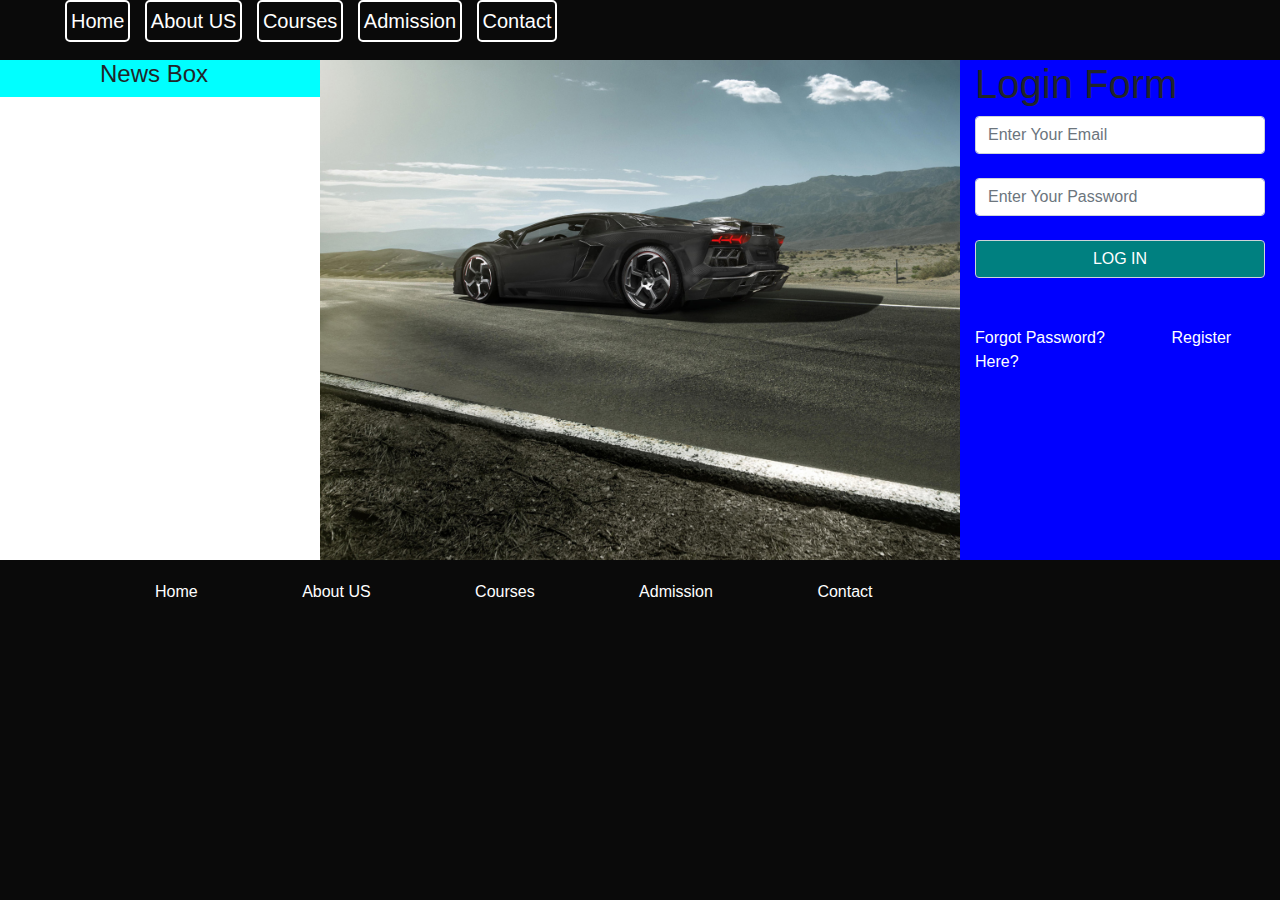
<file: index.html>
<!DOCTYPE html>
<html lang="en">
<head>
    <meta charset="UTF-8">
    <meta name="viewport" content="width=device-width, initial-scale=1.0">
    <title>Document</title>
    <link rel="stylesheet" href="https://stackpath.bootstrapcdn.com/bootstrap/4.5.2/css/bootstrap.min.css">
    <link rel="stylesheet" href="style.css">
    <style>
    .button{
    color: white;
    background-color: teal;
}
    </style>
</head>
<body>
    <div class="container-fluid">
        <div class="header">
            <ul>
                <li><a style="text-decoration: none;" href="#">Home</a></li>
                <li><a style="text-decoration: none;" href="about.html">About US</a></li>
                <li><a style="text-decoration: none;" href="courses.html">Courses</a>
                <ul>
                    <li><a style="text-decoration: none;" href="#">B.Tech</a></li>
                    <li><a style="text-decoration: none;" href="#">M.Tech</a></li>
                    <li><a style="text-decoration: none;" href="#">PHD</a></li>
                    <li><a style="text-decoration: none;" href="#">MBA</a></li>
                </ul>
                </li>
                <li><a style="text-decoration: none;" href="#">Admission</a>
                    <ul>
                        <li><a style="text-decoration: none;" href="#">Undergraduate</a></li>
                        <li><a style="text-decoration: none;" href="#">Postgraduate</a></li>
                        <li><a style="text-decoration: none;" href="#">Fees</a></li>

                    </ul>
                </li>
                <li><a style="text-decoration: none;" href="contact.html">Contact</a></li>
            </ul>
        </div>
        <div class="row main">
        <div class="col-md-3 leftside">
        <div class="row newsbox">
         <h4>News Box</h4>
        </div>
        </div>
        <div class="col-md-6 center">
        </div>
        <div class="col-md-3 rightside">
            <form action="" method="post">
                <h1>Login Form</h1>
                <input class="form-control" type="email" placeholder="Enter Your Email" style="width:100%" name="email" id=""><br>
                <input class="form-control" type="password" placeholder="Enter Your Password" style="width:100%" name="email" id=""><br>
                <input class="form-control button"  type="submit" value="LOG IN"><br><br>
                <a style="color: white;" href="http://">Forgot Password?</a>&nbsp;&nbsp;&nbsp;&nbsp;&nbsp;&nbsp;&nbsp;&nbsp;&nbsp;&nbsp;&nbsp;&nbsp;&nbsp;&nbsp;
                <a style="color: white;" href="register.html">Register Here?</a>
            </form>
            
        </div>
        </div>
        <div class="footer">
            <ol>
                <li><a style="text-decoration: none;" href="#">Home</a></li>
                <li><a style="text-decoration: none;" href="about.html">About US</a></li>
                <li><a style="text-decoration: none;" href="courses.html">Courses</a></li>
                <li><a style="text-decoration: none;" href="">Admission</a></li>
                <li><a style="text-decoration: none;" href="contact.html">Contact</a></li>
            </ol>
        </div>
    </div>
    <script src="https://code.jquery.com/jquery-3.5.1.slim.min.js"></script>
    <script src="https://cdn.jsdelivr.net/npm/popper.js@1.16.1/dist/umd/popper.min.js"></script>
    <script src="https://stackpath.bootstrapcdn.com/bootstrap/4.5.2/js/bootstrap.min.js"></script>
</body>
</html>
</file>
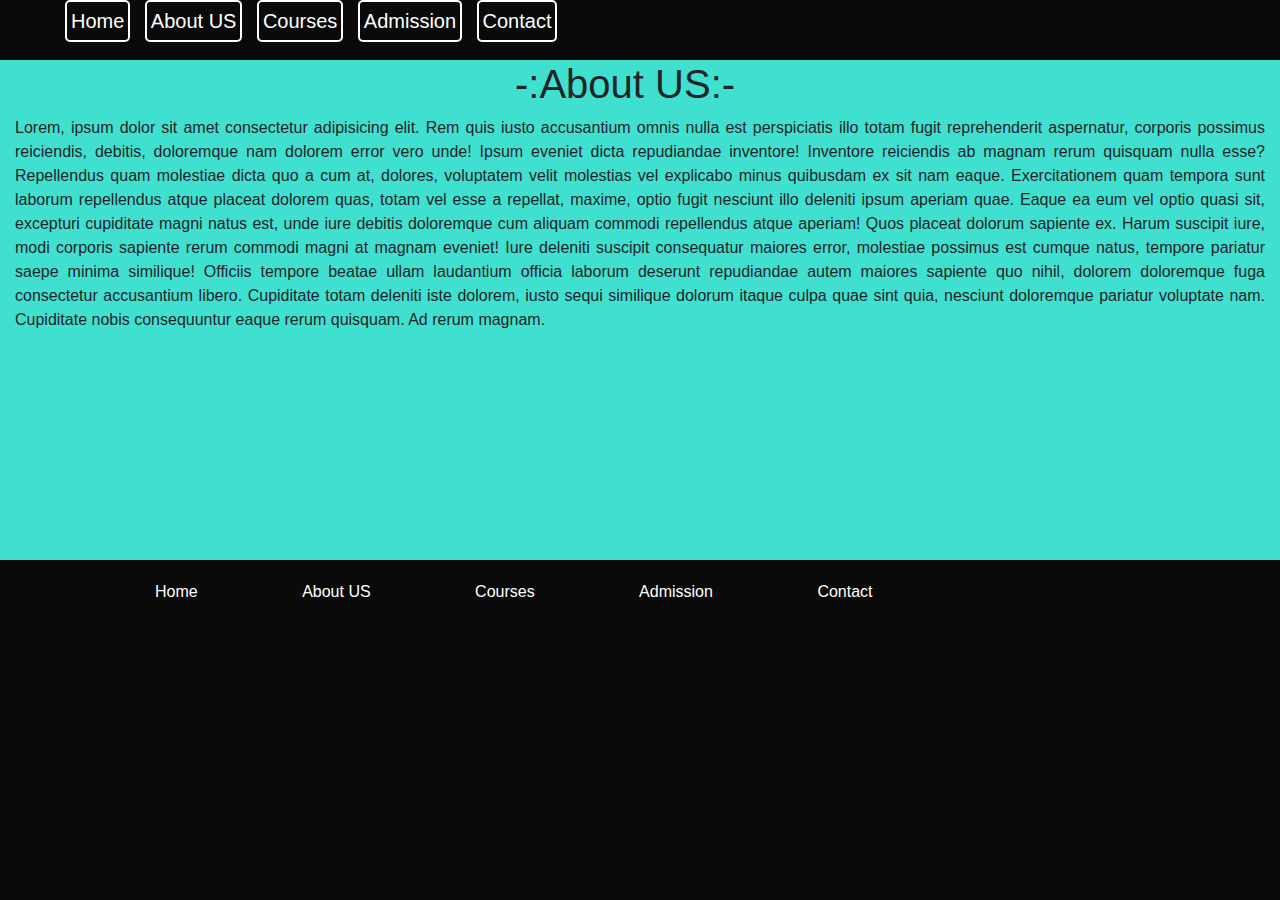
<file: about.html>
<!DOCTYPE html>
<html lang="en">
<head>
    <meta charset="UTF-8">
    <meta name="viewport" content="width=device-width, initial-scale=1.0">
    <title>Document</title>
    <link rel="stylesheet" href="https://stackpath.bootstrapcdn.com/bootstrap/4.5.2/css/bootstrap.min.css">
    <link rel="stylesheet" href="style.css">
    <style>
    .button{
    color: white;
    background-color: teal;
    }
    </style>
</head>
<body>
    <div class="container-fluid">
        <div class="header">
            <ul>
                <li><a style="text-decoration: none;" href="index.html">Home</a></li>
                <li><a style="text-decoration: none;" href="about.html">About US</a></li>
                <li><a style="text-decoration: none;" href="courses.html">Courses</a>
                <ul>
                    <li><a style="text-decoration: none;" href="#">B.Tech</a></li>
                    <li><a style="text-decoration: none;" href="#">M.Tech</a></li>
                    <li><a style="text-decoration: none;" href="#">PHD</a></li>
                    <li><a style="text-decoration: none;" href="#">MBA</a></li>
                </ul>
                </li>
                <li><a style="text-decoration: none;" href="#">Admission</a>
                    <ul>
                        <li><a style="text-decoration: none;" href="#">Undergraduate</a></li>
                        <li><a style="text-decoration: none;" href="#">Postgraduate</a></li>
                        <li><a style="text-decoration: none;" href="#">Fees</a></li>

                    </ul>
                </li>
                <li><a style="text-decoration: none;" href="contact.html">Contact</a></li>
            </ul>
        </div>
        <div class="row main" style="background-color: turquoise;">
            <div class="col-md-12">
          <h1 class="heading">-:About US:-</h1>
          <p class="text-justify">
              Lorem, ipsum dolor sit amet consectetur adipisicing elit. Rem quis iusto accusantium omnis nulla est perspiciatis illo totam fugit reprehenderit aspernatur, corporis possimus reiciendis, debitis, doloremque nam dolorem error vero unde! Ipsum eveniet dicta repudiandae inventore! Inventore reiciendis ab magnam rerum quisquam nulla esse? Repellendus quam molestiae dicta quo a cum at, dolores, voluptatem velit molestias vel explicabo minus quibusdam ex sit nam eaque. Exercitationem quam tempora sunt laborum repellendus atque placeat dolorem quas, totam vel esse a repellat, maxime, optio fugit nesciunt illo deleniti ipsum aperiam quae. Eaque ea eum vel optio quasi sit, excepturi cupiditate magni natus est, unde iure debitis doloremque cum aliquam commodi repellendus atque aperiam! Quos placeat dolorum sapiente ex. Harum suscipit iure, modi corporis sapiente rerum commodi magni at magnam eveniet! Iure deleniti suscipit consequatur maiores error, molestiae possimus est cumque natus, tempore pariatur saepe minima similique! Officiis tempore beatae ullam laudantium officia laborum deserunt repudiandae autem maiores sapiente quo nihil, dolorem doloremque fuga consectetur accusantium libero. Cupiditate totam deleniti iste dolorem, iusto sequi similique dolorum itaque culpa quae sint quia, nesciunt doloremque pariatur voluptate nam. Cupiditate nobis consequuntur eaque rerum quisquam. Ad rerum magnam.</p>
            </div>
        </div>
        <div class="footer">
            <ol>
                <li><a style="text-decoration: none;" href="#">Home</a></li>
                <li><a style="text-decoration: none;" href="about.html">About US</a></li>
                <li><a style="text-decoration: none;" href="courses.html">Courses</a></li>
                <li><a style="text-decoration: none;" href="">Admission</a></li>
                <li><a style="text-decoration: none;" href="contact.html">Contact</a></li>
            </ol>
        </div>
    </div>
    <script src="https://code.jquery.com/jquery-3.5.1.slim.min.js"></script>
    <script src="https://cdn.jsdelivr.net/npm/popper.js@1.16.1/dist/umd/popper.min.js"></script>
    <script src="https://stackpath.bootstrapcdn.com/bootstrap/4.5.2/js/bootstrap.min.js"></script>
</body>
</html>
</file>
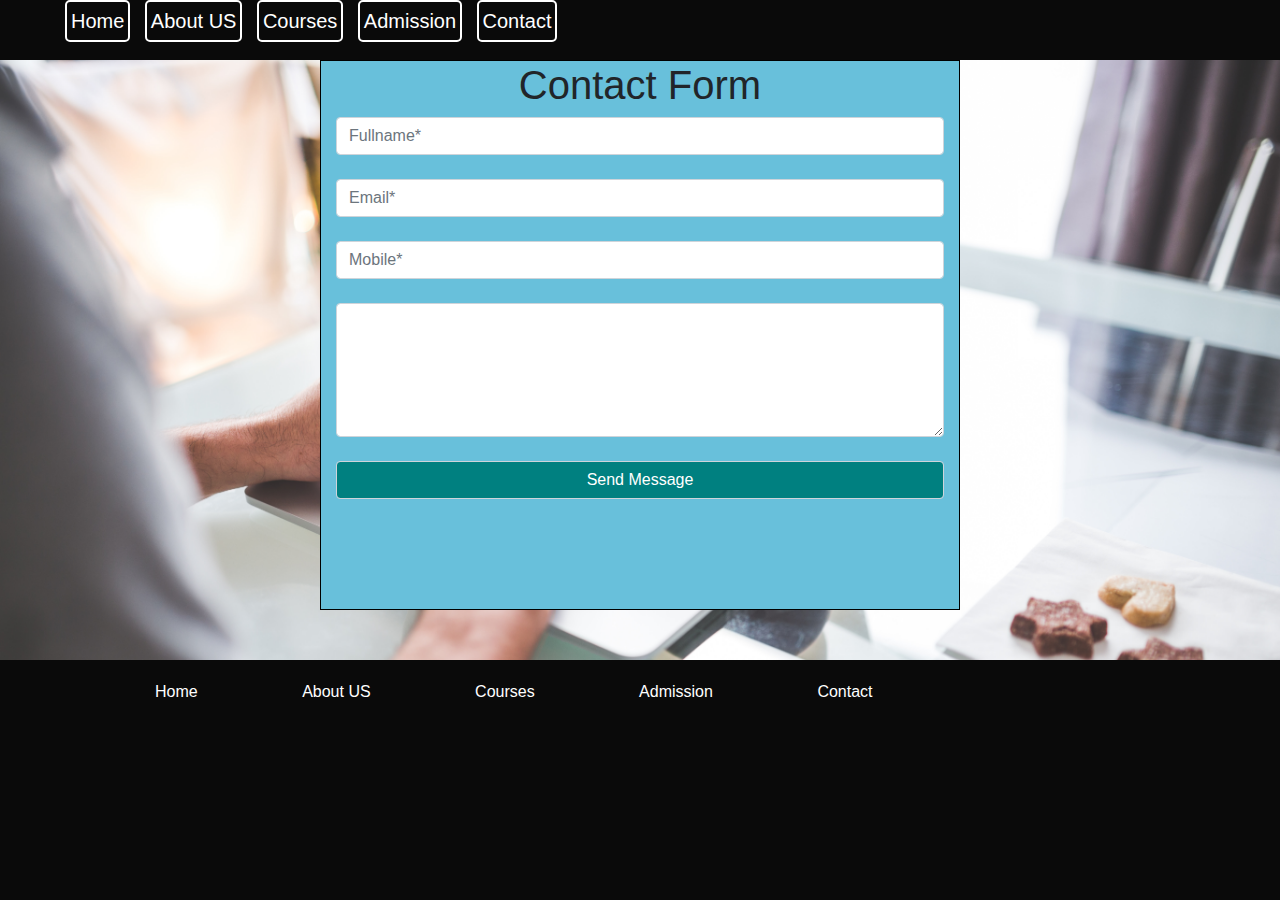
<file: contact.html>
<!DOCTYPE html>
<html lang="en">
<head>
    <meta charset="UTF-8">
    <meta name="viewport" content="width=device-width, initial-scale=1.0">
    <title>Document</title>
    <link rel="stylesheet" href="https://stackpath.bootstrapcdn.com/bootstrap/4.5.2/css/bootstrap.min.css">
    <link rel="stylesheet" href="style.css">
    <style>
    .button{
    color: white;
    background-color: teal;
    }
    </style>
</head>
<body>
    <div class="container-fluid">
        <div class="header">
            <ul>
                <li><a style="text-decoration: none;" href="index.html">Home</a></li>
                <li><a style="text-decoration: none;" href="about.html">About US</a></li>
                <li><a style="text-decoration: none;" href="courses.html">Courses</a>
                <ul>
                    <li><a style="text-decoration: none;" href="#">B.Tech</a></li>
                    <li><a style="text-decoration: none;" href="#">M.Tech</a></li>
                    <li><a style="text-decoration: none;" href="#">PHD</a></li>
                    <li><a style="text-decoration: none;" href="#">MBA</a></li>
                </ul>
                </li>
                <li><a style="text-decoration: none;" href="#">Admission</a>
                    <ul>
                        <li><a style="text-decoration: none;" href="#">Undergraduate</a></li>
                        <li><a style="text-decoration: none;" href="#">Postgraduate</a></li>
                        <li><a style="text-decoration: none;" href="#">Fees</a></li>

                    </ul>
                </li>
                <li><a style="text-decoration: none;" href="contact.html">Contact</a></li>
            </ul>
        </div>
        <div class="row main_contact">
            <div class="col-md-6 offset-md-3 contact_form">
            <center>
                <form action="" method="post">
                <h1>Contact Form</h1>
                <input placeholder="Fullname*" class="form-control" type="text"><br>
                <input placeholder="Email*" class="form-control" type="text"><br>
                <input placeholder="Mobile*" class="form-control" type="text"><br>
                <textarea name="message" id="" cols="80" class="form-control" rows="5"></textarea><br>
                <input class="form-control button" type="submit" value="Send Message">
                </form>
            </center>
            </div>
        </div>
        <div class="footer">
            <ol>
                <li><a style="text-decoration: none;" href="#">Home</a></li>
                <li><a style="text-decoration: none;" href="about.html">About US</a></li>
                <li><a style="text-decoration: none;" href="courses.html">Courses</a></li>
                <li><a style="text-decoration: none;" href="">Admission</a></li>
                <li><a style="text-decoration: none;" href="contact.html">Contact</a></li>
            </ol>
        </div>
    </div>
    <script src="https://code.jquery.com/jquery-3.5.1.slim.min.js"></script>
    <script src="https://cdn.jsdelivr.net/npm/popper.js@1.16.1/dist/umd/popper.min.js"></script>
    <script src="https://stackpath.bootstrapcdn.com/bootstrap/4.5.2/js/bootstrap.min.js"></script>
</body>
</html>
</file>
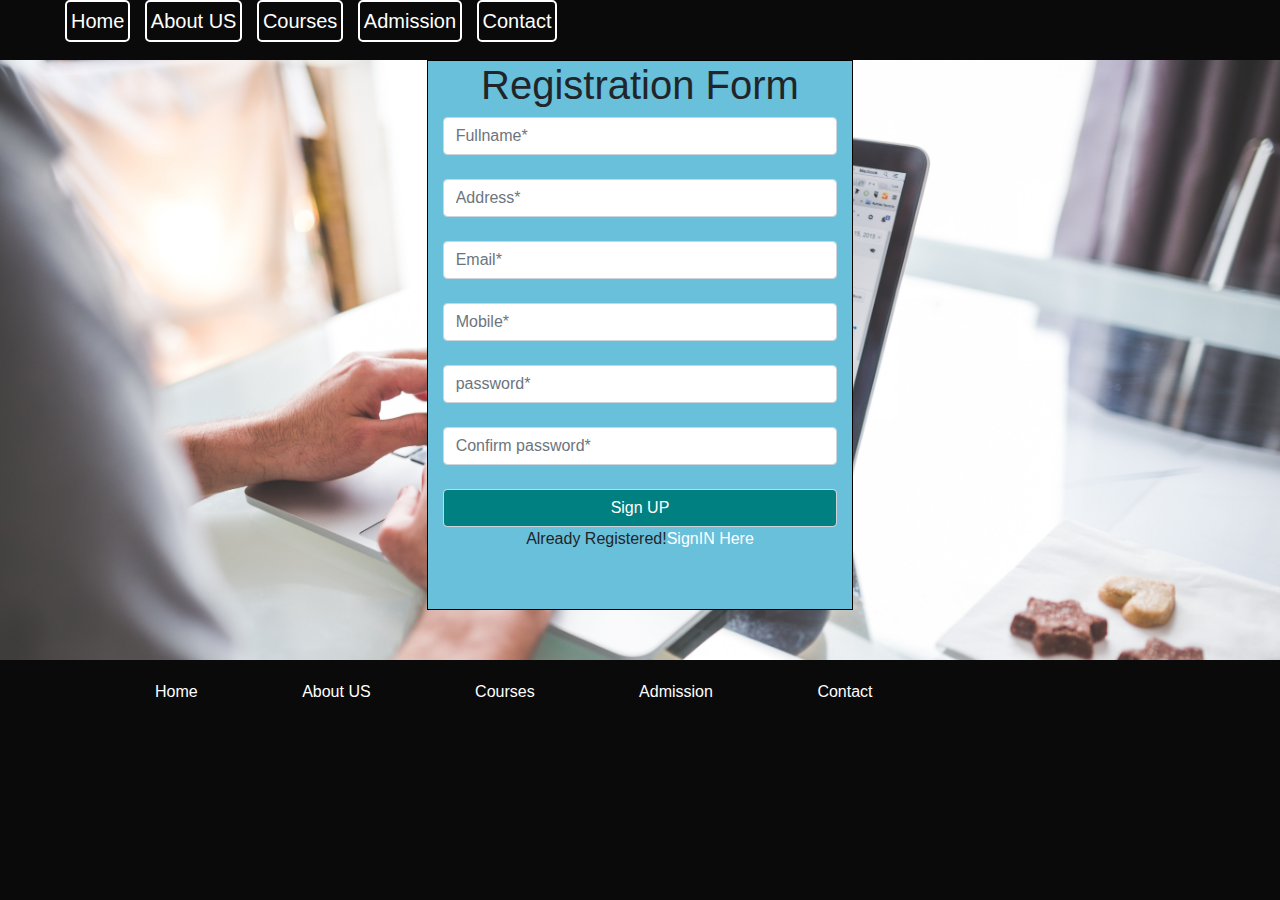
<file: register.html>
<!DOCTYPE html>
<html lang="en">
<head>
    <meta charset="UTF-8">
    <meta name="viewport" content="width=device-width, initial-scale=1.0">
    <title>Document</title>
    <link rel="stylesheet" href="https://stackpath.bootstrapcdn.com/bootstrap/4.5.2/css/bootstrap.min.css">
    <link rel="stylesheet" href="style.css">
    <style>
    .button{
    color: white;
    background-color: teal;
    }
    </style>
</head>
<body>
    <div class="container-fluid">
        <div class="header">
            <ul>
                <li><a style="text-decoration: none;" href="index.html">Home</a></li>
                <li><a style="text-decoration: none;" href="about.html">About US</a></li>
                <li><a style="text-decoration: none;" href="courses.html">Courses</a>
                <ul>
                    <li><a style="text-decoration: none;" href="#">B.Tech</a></li>
                    <li><a style="text-decoration: none;" href="#">M.Tech</a></li>
                    <li><a style="text-decoration: none;" href="#">PHD</a></li>
                    <li><a style="text-decoration: none;" href="#">MBA</a></li>
                </ul>
                </li>
                <li><a style="text-decoration: none;" href="#">Admission</a>
                    <ul>
                        <li><a style="text-decoration: none;" href="#">Undergraduate</a></li>
                        <li><a style="text-decoration: none;" href="#">Postgraduate</a></li>
                        <li><a style="text-decoration: none;" href="#">Fees</a></li>

                    </ul>
                </li>
                <li><a style="text-decoration: none;" href="contact.html">Contact</a></li>
            </ul>
        </div>
        <div class="row main_registration">
            <div class="col-md-4 offset-md-4 registration_form">
            <center>
                <form action="" method="post">
                <h1>Registration Form</h1>
                <input placeholder="Fullname*" class="form-control" type="text"><br>
                <input placeholder="Address*" class="form-control" type="text"><br>
                <input placeholder="Email*" class="form-control" type="text"><br>
                <input placeholder="Mobile*" class="form-control" type="text"><br>
                <input placeholder="password*" class="form-control" type="text"><br>
                <input placeholder="Confirm password*" class="form-control" type="text"><br>
                <input class="form-control button" type="submit" value="Sign UP">
                </form>
                Already Registered!<a style="color: white;" href="index.html">SignIN Here</a>
            </center>
            </div>
        </div>
        <div class="footer">
            <ol>
                <li><a style="text-decoration: none;" href="#">Home</a></li>
                <li><a style="text-decoration: none;" href="about.html">About US</a></li>
                <li><a style="text-decoration: none;" href="courses.html">Courses</a></li>
                <li><a style="text-decoration: none;" href="">Admission</a></li>
                <li><a style="text-decoration: none;" href="contact.html">Contact</a></li>
            </ol>
        </div>
    </div>
    <script src="https://code.jquery.com/jquery-3.5.1.slim.min.js"></script>
    <script src="https://cdn.jsdelivr.net/npm/popper.js@1.16.1/dist/umd/popper.min.js"></script>
    <script src="https://stackpath.bootstrapcdn.com/bootstrap/4.5.2/js/bootstrap.min.js"></script>
</body>
</html>
</file>
<file: style.css>
.grid{
    height: 50px;
}
body{
    background-color: #0a0a0a;
}
.header{
    height: 60px;
    /* background-color: red; */
}
ul{
    list-style: none;
}
ul li{
    display: inline-block;
    margin-left: 10px;
    border: 2px solid white;
    border-radius: 5px;
    padding: 4px;
}
ul li a{
    color: white;
    font-size: 20px;
}
ul li a:hover{
    color: aqua;
    font-size: 22px;
    border: 2px solid aqua;
    border-radius: 10px aqua;
}
ul li ul
{
  display:none; 
  position:absolute;
  z-index: 1;
  margin-top: 5px;
}
ul li ul li{
    display: inline-block;
    margin-left: 10px;
    border: 2px solid white;
    padding: 4px;
}
ul li ul li a{
    color: white;
    font-size: 20px;
}
ul li:hover ul
{ 
    display:block; 
    height:auto; 
    width:100px;
} 
.main{
    height: 500px;
    background-color: white;
}
.main_registration{
    height: 600px;
    background-color: white;
    background-image: url('pexels.jpg');
    background-repeat: no-repeat;
    background-size: cover;
}
.main_contact{
    height: 600px;
    background-color: white;
    background-image: url('pexels.jpg');
    background-repeat: no-repeat;
    background-size: cover;
}
.leftside{
    height: 500px;
    background-color: white;
}
.rightside{
    height: 500px;
    background-color: blue;
}
.center{
    height: 500px;
    background-color: green;
    background-image: url('car.jpg');
    background-size: cover;
}
.footer{
    height: 50px;
    background-color: #0a0a0a;
}
.newsbox{
    background-color: aqua;
}
h4{
    margin-left: 100px;
}
ol{
    list-style: none;
}
ol li{
    display: inline-block;
    margin-left: 100px;
    margin-top: 20px;
}
ol li a{
    color: white;
    /* font-size: 20px; */
}
.heading{
    margin-left: 40%;
}
.registration_form{
    height: 550px;
    background-color: rgb(104, 192, 219);
    border: 1px solid black;
}
.contact_form{
    height: 550px;
    background-color: rgb(104, 192, 219);
    border: 1px solid black;  
}
</file>
